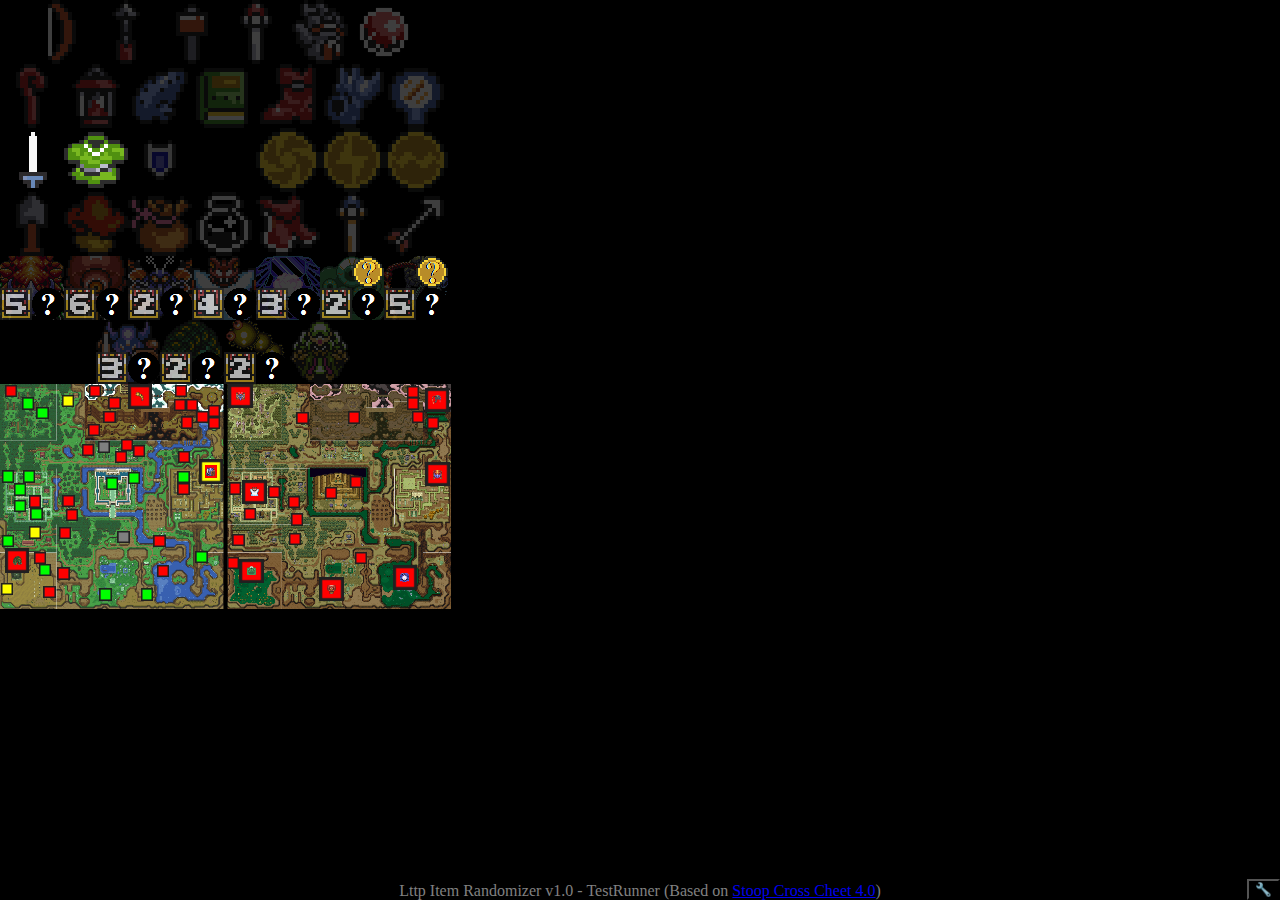
<file: index.html>
<html>
    <head>
        <title>LttP Item Tracker</title>
        <meta charset="UTF-8">
        <link rel="stylesheet" href="style.css" type="text/css">
    
        <script src="script/items.js"></script>
        <script src="script/chests.js"></script>
        <script src="script/main.js"></script>
    </head>

    <body>
    
        <div id='layoutdiv'>
            <div id='itemdiv' class='itemdiv'>
            </div>
            <div id='mapdiv' class='mapdiv'>
            </div>
        </div>
        <div width='100%' id="caption" align='center'>
            &nbsp
        </div>
        
        <!-- Setting panel-->
        
        <button id='settingsbutton' type='button' onclick='showSettings(this)'>🔧</button>
        <fieldset id='settings' class='settings'>
            <legend>Settings</legend>
            <fieldset>
                <legend>Item Tracker</legend>
                <button type="button" onclick="EditMode()">Edit Mode</button>
                <br>
                Size<input type="range" name='itemdivsize' value='100' max='200' min='1' onchange="setZoom('itemdiv', this)">
                <span id='itemdivsize'>100%</span><br>
                <fieldset>
                    <legend>Dungeon Display</legend>
                    <input type="checkbox" name="showchest" checked='true' onchange="showChest(this)">Chests
                    <input type="checkbox" name="showcrystal" checked='true' onchange="showCrystal(this)">Prizes
                    <input type="checkbox" name="showmedallion" checked='true' onchange="showMedallion(this)">Medals<br>
                </fieldset>
            </fieldset>
            <fieldset>
                <legend>Map Tracker</legend>
                <input type="checkbox" name="showmap" checked='true' onchange="showTracker('mapdiv', this)">Enabled<br>
                Size<input type="range" name='mapdivsize' value='100' max='200' min='1' onchange="setZoom('mapdiv', this)">
                <span id='mapdivsize'>100%</span><br>
                Position:
                <input type='radio' name='mapposition' value='Below' checked='true' onclick="setOrder(true)">Below
                <input type='radio' name='mapposition' value='Side' onclick="setOrder(false)">Side<br>
                Orientation:
                <input type='radio' name='maporientation' value='Horizontal' checked='true' onclick="setMapOrientation(false)">Horizontal
                <input type='radio' name='maporientation' value='Verical' onclick="setMapOrientation(true)">Vertical<br>
            </fieldset>
        </fieldset>
        
        <table id='itemconfig' class='itemconfig' style='display:none'></table>
        
        <script>
            init();
        </script>
        
        <footer style='bottom:0; width:100%; text-align: center; position: absolute; color:grey'>Lttp Item Randomizer v1.0 -
            TestRunner (Based on <a href="https://www.twitch.tv/crossproduct">Stoop Cross Cheet 4.0</a>)
        </footer>
    </body>
</html>
</file>
<file: style.css>
body{
    background-color: rgb(0,0,0);
    margin: 0px;
    color: white;
}

.flexcontainer {
    display: flex;
}

.settings{
    background-color: rgb(0,0,0);	
    position: absolute;
    right:0;
    bottom:0;
    z-index : 10;
    display: none;
}

#settingsbutton{
    position: absolute;
    right:0;
    bottom:0;
    z-index : 11;	
    background-color: rgb(0,0,0);	
    color: red;
}

.tracker{
    background-color: rgb(0,0,0);
    position: relative;
    left: 0px;
    top: 0px;
    empty-cells: show;
    border-spacing: 0px;
    border: 0px;
}

.tracker td{
    width: 64px;
    height: 64px;
    padding: 0px;
    background-repeat: no-repeat;
}

.tracker .halfcell {
    width: 32px;
    height: 64px;	
}

.itemconfig {
    border-spacing: 0px;
    border: 1px solid white;	
}

* {
    box-sizing: border-box;
}

.stoops{
    width: 128;
    height: 128;
    background-size: 200% 200%;
}

input {
    margin-top: 5px;
    margin-bottom: 5px;
    display:inline-block;
    *display: inline;     /* for IE7*/
    zoom:1;              /* for IE7*/
    vertical-align:middle;
    margin-left:20px
}

label {
    display:inline-block;
    *display: inline;     /* for IE7*/
    zoom:1;              /* for IE7*/
    float: left;
    padding-top: 5px;
    text-align: right;
    width: 140px;
}

.lonk{
    width: 64px;
    height: 64px;
    border-spacing: 0px;
    border: 0px;
}

.corner{
    width: 32px;
    height: 32px;
}

.true{
    opacity: 1;
}

.false{
    opacity: 0.25;
}

.mini{
    width: 16;
    height: 16;
    vertical-align: text-bottom;
}

.boss{
    width: 24;
    height: 24;

    background-repeat: no-repeat;
    background-position: center;
    background-size: 75% 75%;

    position: absolute;
    margin-left: -12px;
    margin-top: -12px;

    z-index: 2;
}

.dungeon{
    width: 48;
    height: 48;
    background-size: 100% 100%;

    position: absolute;
    margin-left: -24px;
    margin-top: -24px;
}

.itemdiv{
    position: relative;
    left: 0px;
}

.mapdiv{
    background-image: url("images/map.png");
    background-size: 100% 100%;
    background-repeat: no-repeat;

    position: relative;
    width: 884px;
    height: 442px;
    left: 0px;
}

.mapvdiv{
    background-image: url("images/mapv.png");
    background-size: cover;
    background-repeat: no-repeat;

    position: relative;
    width: 438px;
    height: 888px;
    left: 0px;
}

.chest{
    width: 24;
    height: 24;
    background-size: 100% 100%;

    position: absolute;
    margin-left: -12px;
    margin-top: -12px;
}

.unavailable{
    background-color: rgb(255,0,0);
}

.available{
    background-color: rgb(0,255,0);
}

.possible{
    background-color: rgb(255,255,0);
}

.opened{
    background-color: rgb(127,127,127);
}
</file>
